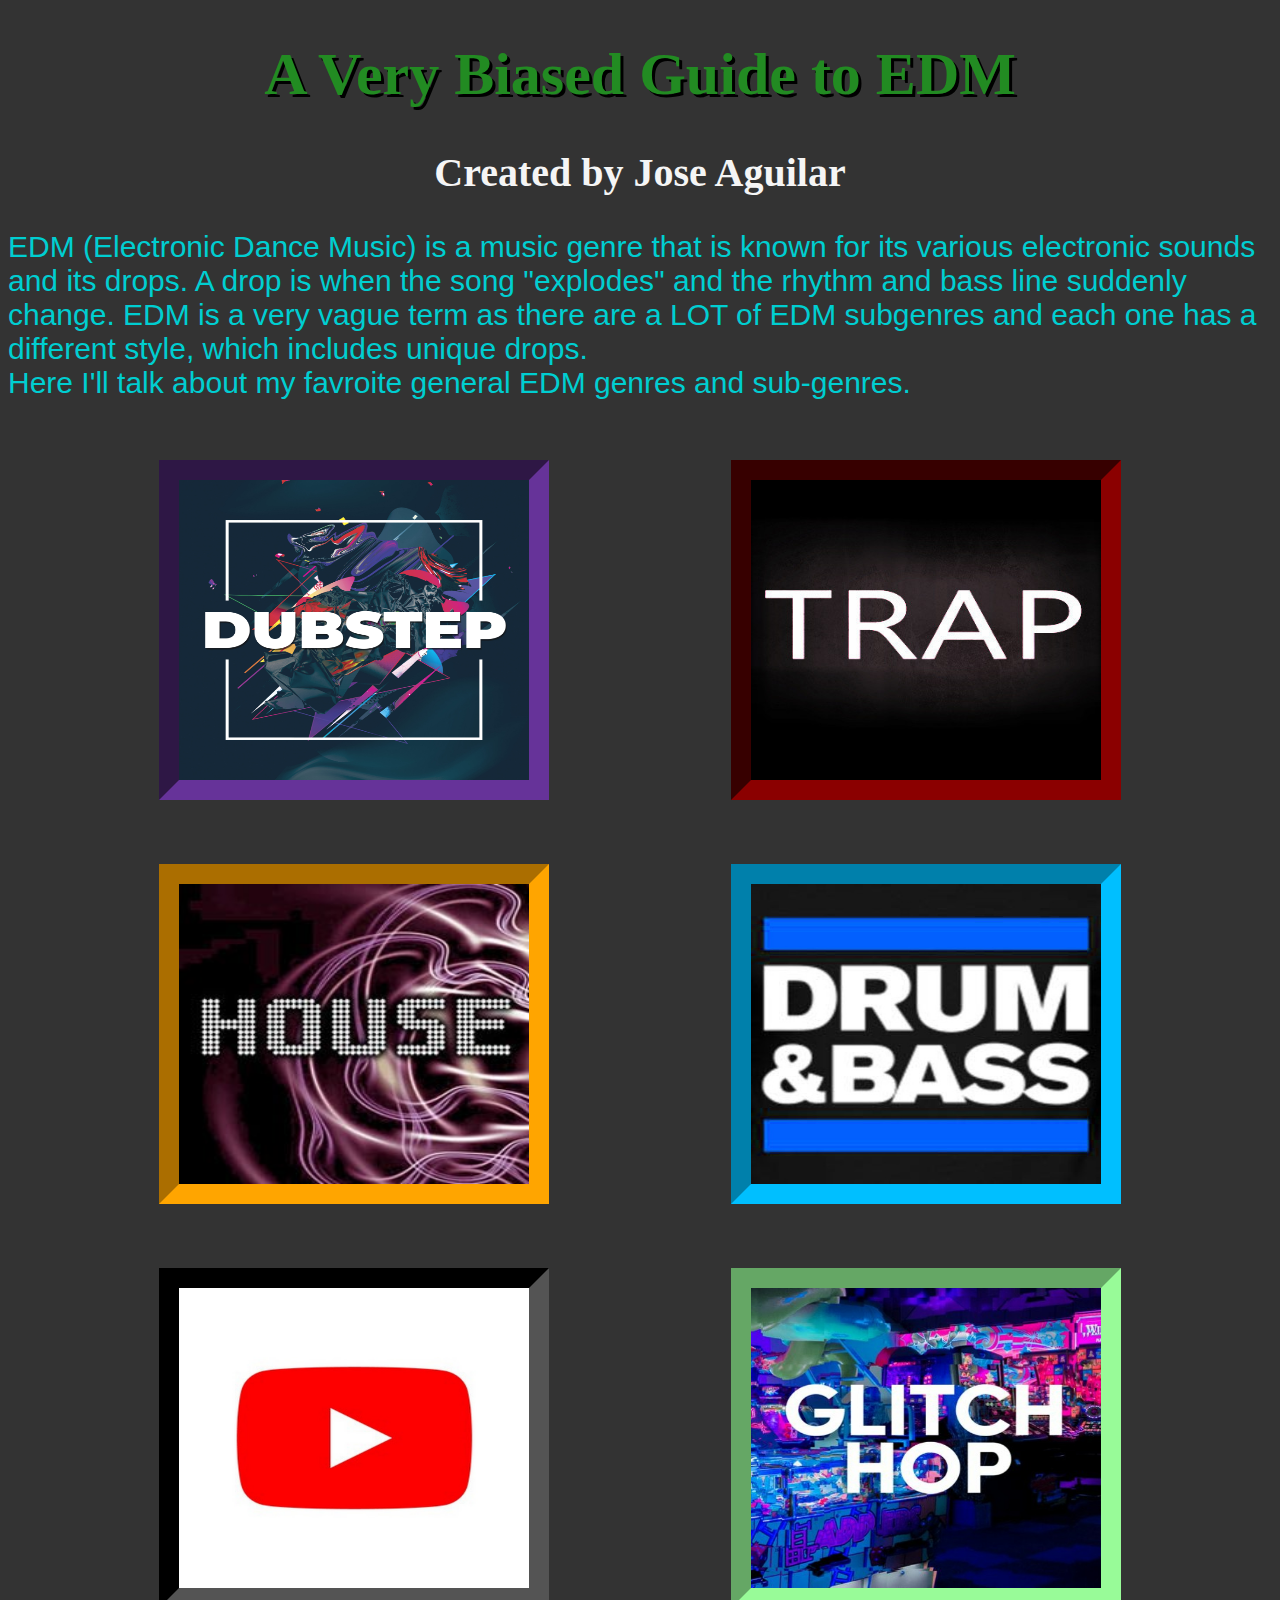
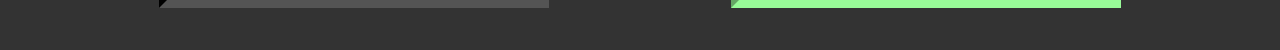
<file: index.html>
<!DOCTYPE html>
<html>
  <head>
    <link rel="stylesheet" href="style.css">
  </head>
  <body>
    <h1>A Very Biased Guide to EDM</h1>
    <h2>Created by Jose Aguilar</h2>
    
    <p>EDM (Electronic Dance Music) is a music genre that is known for 
      its various electronic sounds and its drops. A drop is when the 
      song "explodes" and the rhythm and bass line suddenly change. EDM 
      is a very vague term as there are a LOT of EDM subgenres and each 
      one has a different style, which includes unique drops. <br>
      Here I'll talk about my favroite general EDM genres and 
      sub-genres.<br></p>
    
    <div class="row">
      
      <a href="Dubstep.html">
        <img src="Dubstep.jpg" alt="Dubstep" class="dub">
      </a>
      <a href="trap.html">
        <img src="aaaaaa.jpg" alt="Trap" class="trap"> 
      </a>
      <a href="house.html">
        <img src="house-music.jpg" alt="House" class="house">
      </a>
      <a href="dnb.html">
        <img src="dnb.jpg" alt="DNB" class="dnb">
      </a>
      <a href="spotify.html" >
        <img src="youtube.jpg" alt="YouTube" class="spo">
      </a>
      <a href="glitch.html">
        <img src="glitch.jpg" alt="Glitch Hop" class="hop">
      </a>
      
    </div>

  </body>
</html>
</file>
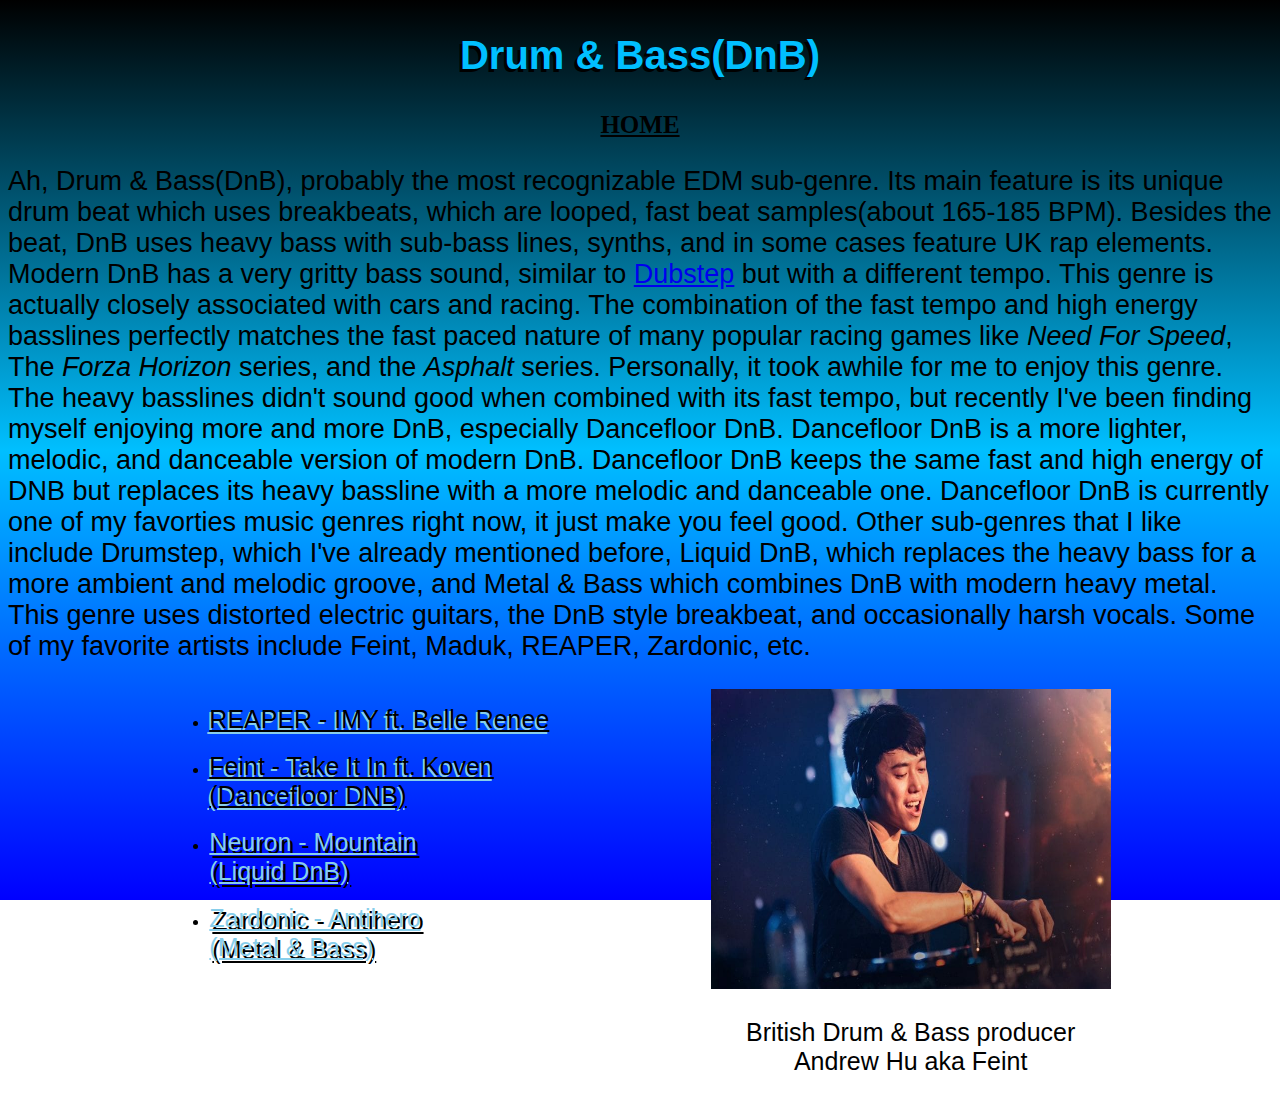
<file: dnb.html>
<!DOCTYPE html>
<html>
  <head>
    <link rel="stylesheet" href="dnb-style.css">
  </head>
  <body>
    <h2>Drum &amp; Bass(DnB)</h2>
    <h3><a href="index.html" class="back">HOME</a></h3>
    <p>Ah, Drum &amp; Bass(DnB), probably the most recognizable EDM 
      sub-genre. Its main feature is its unique drum beat which uses 
      breakbeats, which are looped, fast beat samples(about 165-185 
      BPM). Besides the beat, DnB uses heavy bass with 
      sub-bass lines, synths, and in some cases feature UK rap elements. 
      Modern DnB has a very gritty bass sound, similar to <a href="Dubstep.html">Dubstep</a> but 
      with a different tempo. This genre is actually closely associated 
      with cars and racing. The combination of the fast tempo and high 
      energy basslines perfectly matches the fast paced nature of many 
      popular racing games like <I>Need For Speed</I>, The <I>Forza Horizon</I> 
      series, and the <I>Asphalt</I> series. Personally, it took awhile for 
      me to enjoy this genre. The heavy basslines didn't sound good when 
      combined with its fast tempo, but recently I've been finding myself 
      enjoying more and more DnB, especially Dancefloor DnB. Dancefloor DnB is a 
      more lighter, melodic, and danceable version of modern DnB. 
      Dancefloor DnB keeps the same fast and high energy of DNB but replaces its 
      heavy bassline with a more melodic and danceable one. Dancefloor DnB is 
      currently one of my favorties music genres right now, it just make you feel 
      good. Other sub-genres that I like include Drumstep, which I've already 
      mentioned before, Liquid DnB, which replaces the heavy bass for a more 
      ambient and melodic groove, and Metal &amp; Bass which combines DnB with modern 
      heavy metal. This genre uses distorted electric guitars, the DnB style breakbeat, 
      and occasionally harsh vocals. Some of my favorite artists include Feint, Maduk, 
      REAPER, Zardonic, etc.<br></p>

    <div class="row">
      <ul>
        <li>
          <a href="https://youtu.be/aZeycopJItg" class="list">REAPER - IMY ft. Belle Renee<br></a>
        </li><br>
        <li>
          <a href="https://youtu.be/WEurfBhOkrs" class="list">Feint - Take It In ft. Koven<br>(Dancefloor DNB)</a>
        </li><br>
        <li>
          <a href="https://youtu.be/m15uGb86cdM" class="list1">Neuron - Mountain<br>(Liquid DnB)</a>
        </li><br>
        <li>
          <a href="https://youtu.be/j1qw--uyNHE" class="list1">Zardonic - Antihero<br>(Metal &amp; Bass)</a>
        </li><br>
      </ul>
      <div>
        <img src="feint.jpg" alt="Feint" width="400" height="300">
        <p class="tag">British Drum &amp; Bass producer <br>Andrew Hu aka Feint</p>
      </div>
    </div>
  </body>
</html>
</file>
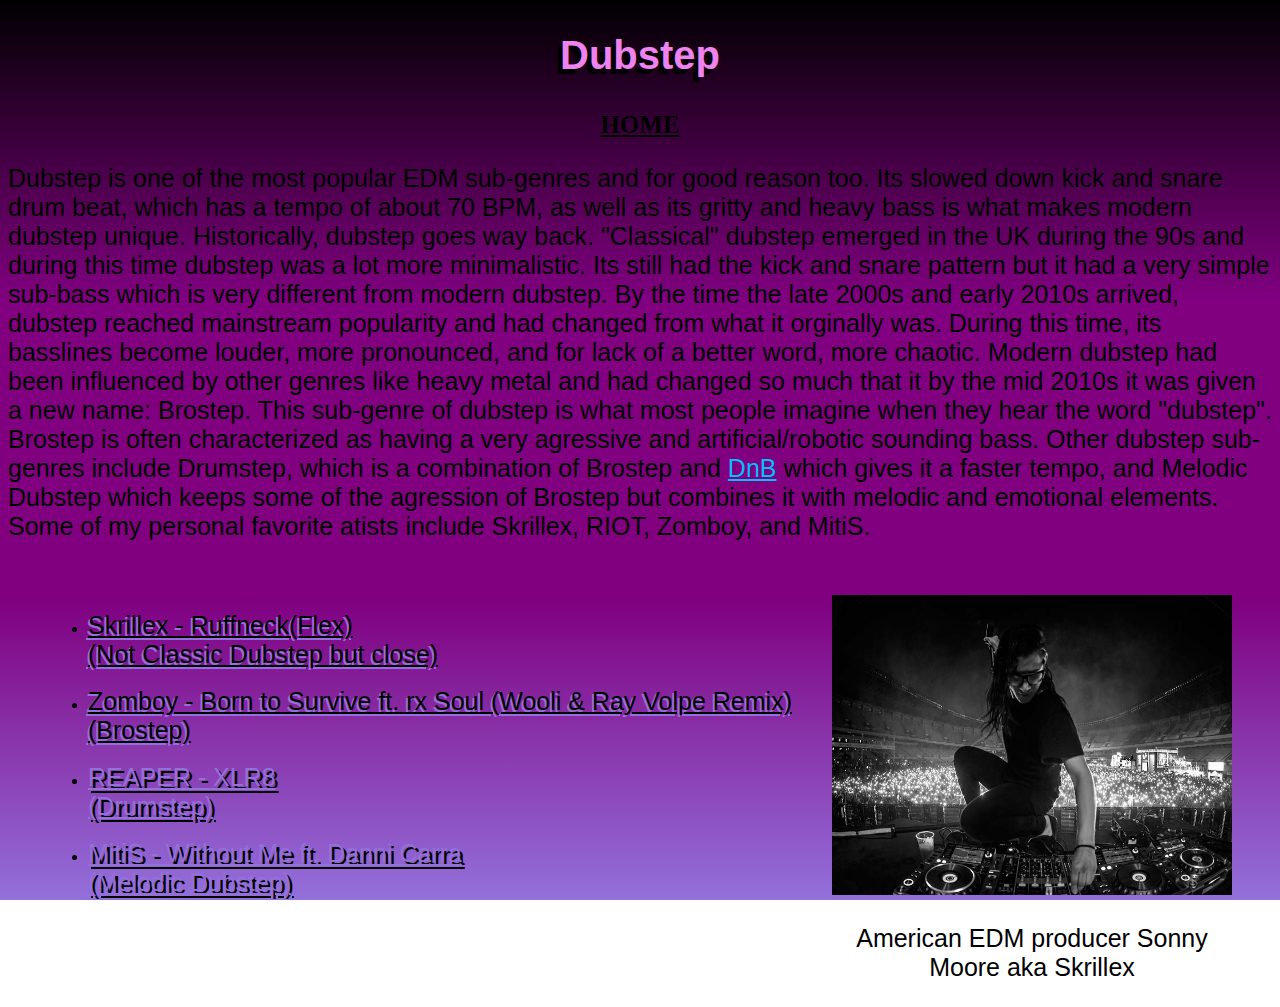
<file: Dubstep.html>
<!DOCTYPE html>
<html>
  <head>
    <link rel="stylesheet" href="Dub-Style.css">
  </head>
  <body>
    <h2>Dubstep</h2>
    <h3><a href="index.html" class="back">HOME</a></h3>
    <p>Dubstep is one of the most popular EDM sub-genres and for 
      good reason too. Its slowed down kick and snare drum beat, which 
      has a tempo of about 70 BPM, as well as its gritty and heavy bass 
      is what makes modern dubstep unique. Historically, dubstep goes way 
      back. "Classical" dubstep emerged in the UK during the 90s and during 
      this time dubstep was a lot more minimalistic. Its still had the kick 
      and snare pattern but it had a very simple sub-bass which is very 
      different from modern dubstep. By the time the late 2000s and early 
      2010s arrived, dubstep reached mainstream popularity and had changed 
      from what it orginally was. During this time, its basslines become 
      louder, more pronounced, and for lack of a better word, more chaotic. 
      Modern dubstep had been influenced by other genres like heavy metal and 
      had changed so much that it by the mid 2010s it was given a new name: 
      Brostep. This sub-genre of dubstep is what most people imagine when they 
      hear the word "dubstep". Brostep is often characterized as having a very 
      agressive and artificial/robotic sounding bass. Other dubstep sub-genres 
      include Drumstep, which is a combination of Brostep and 
      <a href="dnb.html">DnB</a> which gives it a faster tempo, and Melodic 
      Dubstep which keeps some of the agression of Brostep but combines it with 
      melodic and emotional elements. Some of my personal favorite atists include 
      Skrillex, RIOT, Zomboy, and MitiS.<br><br></p>

    <div class="row">
      <ul>
        <li>
          <a href="https://youtu.be/kKi0WQx2kbg" class="list">Skrillex - Ruffneck(Flex)<br>(Not Classic Dubstep but close)</a>
        </li><br>
        <li>
          <a href="https://youtu.be/l1jty7jhxcI" class="list">Zomboy - Born to Survive ft. rx Soul (Wooli &amp; Ray Volpe Remix)<br>(Brostep)</a>
        </li><br>
        <li>
          <a href="https://youtu.be/LbPm8zDqEeo" class="list1">REAPER - XLR8<br>(Drumstep)</a>
        </li><br>
        <li>
          <a href="https://youtu.be/FW2STRX1i40" class="list1">MitiS - Without Me ft. Danni Carra<br>(Melodic Dubstep)</a>
        </li><br>
      </ul>
      <div>
        <img src="Skrillex.jpg" alt="Skrillex" width="400" height="300">
      <p class="ctr">American EDM producer Sonny <br>Moore aka Skrillex</p>
    </div>
    </div>
  </body>
</html>
</file>
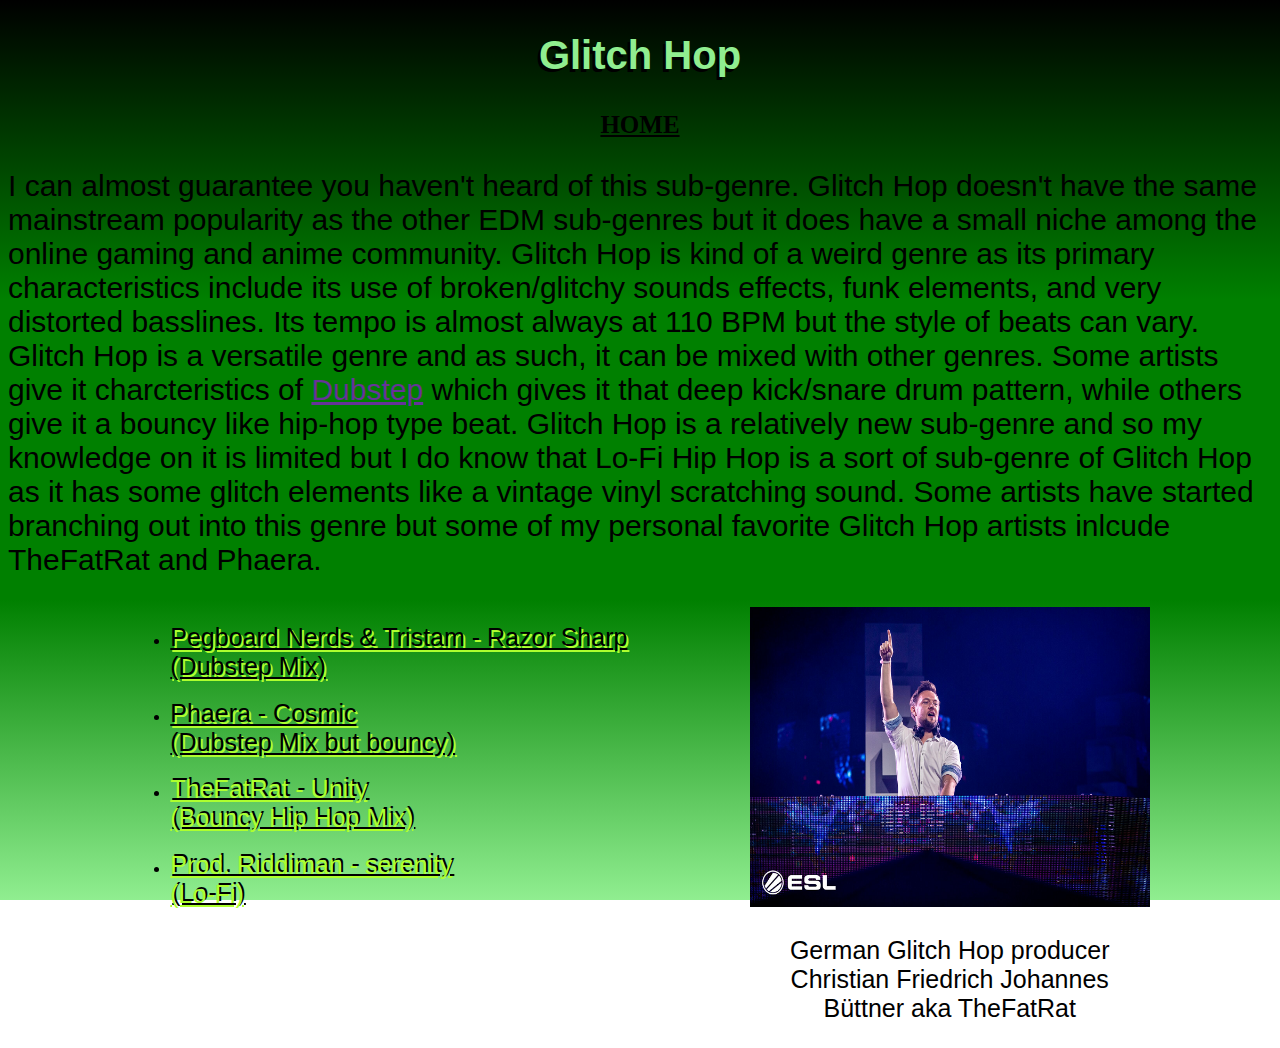
<file: glitch.html>
<!DOCTYPE html>
<html>
  <head>
    <link rel="stylesheet" href="hop-style.css">
  </head>
  <body>
    <h2>Glitch Hop</h2>
    <h3><a href="index.html" class="back">HOME</a></h3>
    <p>I can almost guarantee you haven't heard of this sub-genre. 
      Glitch Hop doesn't have the same mainstream popularity as the 
      other EDM sub-genres but it does have a small niche among the 
      online gaming and anime community. Glitch Hop is kind of a weird 
      genre as its primary characteristics include its use of broken/glitchy 
      sounds effects, funk elements, and very distorted basslines. Its tempo 
      is almost always at 110 BPM but the style of beats can vary. Glitch Hop 
      is a versatile genre and as such, it can be mixed with other 
      genres. Some artists give it charcteristics of <a href="Dubstep.html">Dubstep</a> 
      which gives it that deep kick/snare drum pattern, while others give it 
      a bouncy like hip-hop type beat. Glitch Hop is a relatively new sub-genre 
      and so my knowledge on it is limited but I do know that Lo-Fi Hip Hop is 
      a sort of sub-genre of Glitch Hop as it has some glitch elements like a 
      vintage vinyl scratching sound. Some artists have started branching out into 
      this genre but some of my personal favorite Glitch Hop artists 
      inlcude TheFatRat and Phaera.<br></p>

    <div class="row">
      <ul>
        <li>
          <a href="https://youtu.be/QMokMQ8Bu7Y" class="list">Pegboard Nerds &amp; Tristam - Razor Sharp<br>(Dubstep Mix)</a>
        </li><br>
        <li>
          <a href="https://youtu.be/zaZEvEAc2kQ" class="list">Phaera - Cosmic<br>(Dubstep Mix but bouncy)</a>
        </li><br>
        <li>
          <a href="https://youtu.be/n8X9_MgEdCg" class="list1">TheFatRat - Unity<br>(Bouncy Hip Hop Mix)</a>
        </li><br>
        <li>
          <a href="https://youtu.be/Cx1qHKE_y9Q" class="list1">Prod. Riddiman - serenity<br>(Lo-Fi)</a>
        </li><br>
      </ul>
      <div>
        <img src="fatrat.png" alt="TheFatRat" width="400" height="300">
        <p class="tag">German Glitch Hop producer <br>Christian Friedrich Johannes <br>Büttner aka TheFatRat</p>
      </div>
      
    </div>
  </body>
</html>
</file>
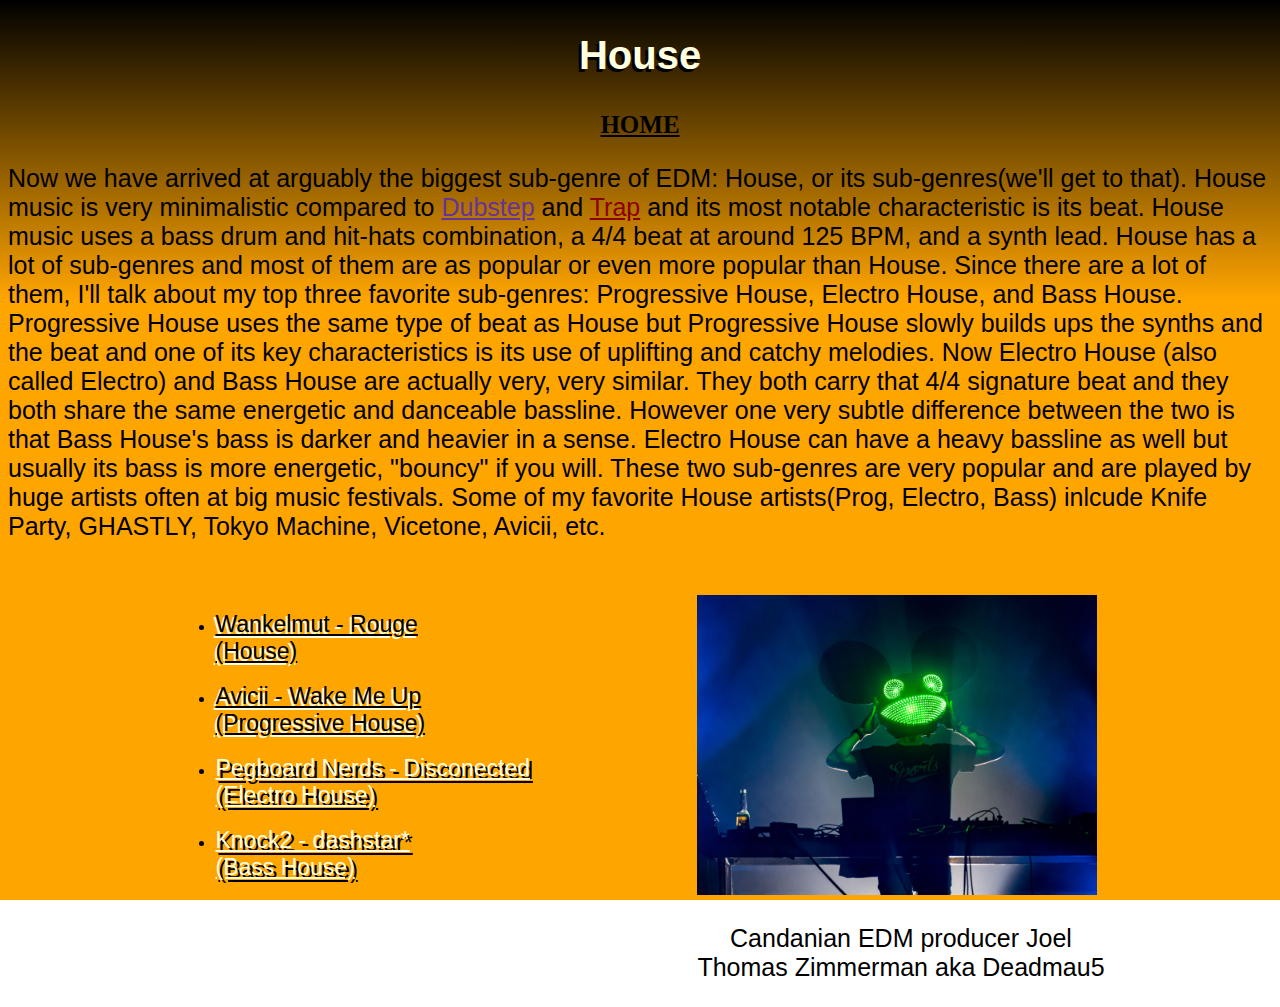
<file: house.html>
<!DOCTYPE html>
<html>
  <head>
    <link rel="stylesheet" href="house-style.css">
  </head>
  <body>
    <h2>House</h2>
    <h3><a href="index.html" class="back">HOME</a></h3>
    <p>Now we have arrived at arguably the biggest sub-genre of EDM: 
      House, or its sub-genres(we'll get to that). House music is very 
      minimalistic compared to 
      <a href="Dubstep.html" class="dub">Dubstep</a> and 
      <a href="trap.html" class="trap">Trap</a> and its most notable 
      characteristic is its beat. House music uses a bass drum and hit-hats 
      combination, a 4/4 beat at around 125 BPM, and a synth lead. 
      House has a lot of sub-genres and most of them are as popular 
      or even more popular than House. Since there are a lot of them, 
      I'll talk about my top three favorite sub-genres: Progressive 
      House, Electro House, and Bass House. Progressive House uses the 
      same type of beat as House but Progressive House slowly builds 
      ups the synths and the beat and one of its key characteristics is its use 
      of uplifting and catchy melodies. Now Electro House (also called Electro) 
      and Bass House are actually very, very similar. They both carry that 4/4 
      signature beat and they both share the same energetic and danceable bassline.
      However one very subtle difference between the two is that Bass House's bass 
      is darker and heavier in a sense. Electro House can have a heavy bassline as 
      well but usually its bass is more energetic, "bouncy" if you will. These two 
      sub-genres are very popular and are played by huge artists often at big 
      music festivals. Some of my favorite House artists(Prog, Electro, Bass) inlcude Knife Party, 
      GHASTLY, Tokyo Machine, Vicetone, Avicii, etc.<br><br></p>

    <div class="row">
      <ul>
        <li>
          <a href="https://youtu.be/nJIR_4Baras" class="list">Wankelmut - Rouge<br>(House)</a>
        </li><br>
        <li>
          <a href="https://youtu.be/5y_KJAg8bHI" class="list">Avicii - Wake Me Up<br>(Progressive House)</a>
        </li><br>
        <li>
          <a href="https://youtu.be/MwSkC85TDgY" class="list1">Pegboard Nerds - Disconected<br>(Electro House)</a>
        </li><br>
        <li>
          <a href="https://youtu.be/dJzpKL3HmPw" class="list1">Knock2 - dashstar*<br>(Bass House)</a>
        </li><br>
      </ul>
      <div>
        <img src="maus.jpg" alt="Deadmau5" width="400" height="300">
        <p class="tag">Candanian EDM producer Joel <br>Thomas Zimmerman aka Deadmau5</p>
      </div>
    </div>
  </body>
</html>
</file>
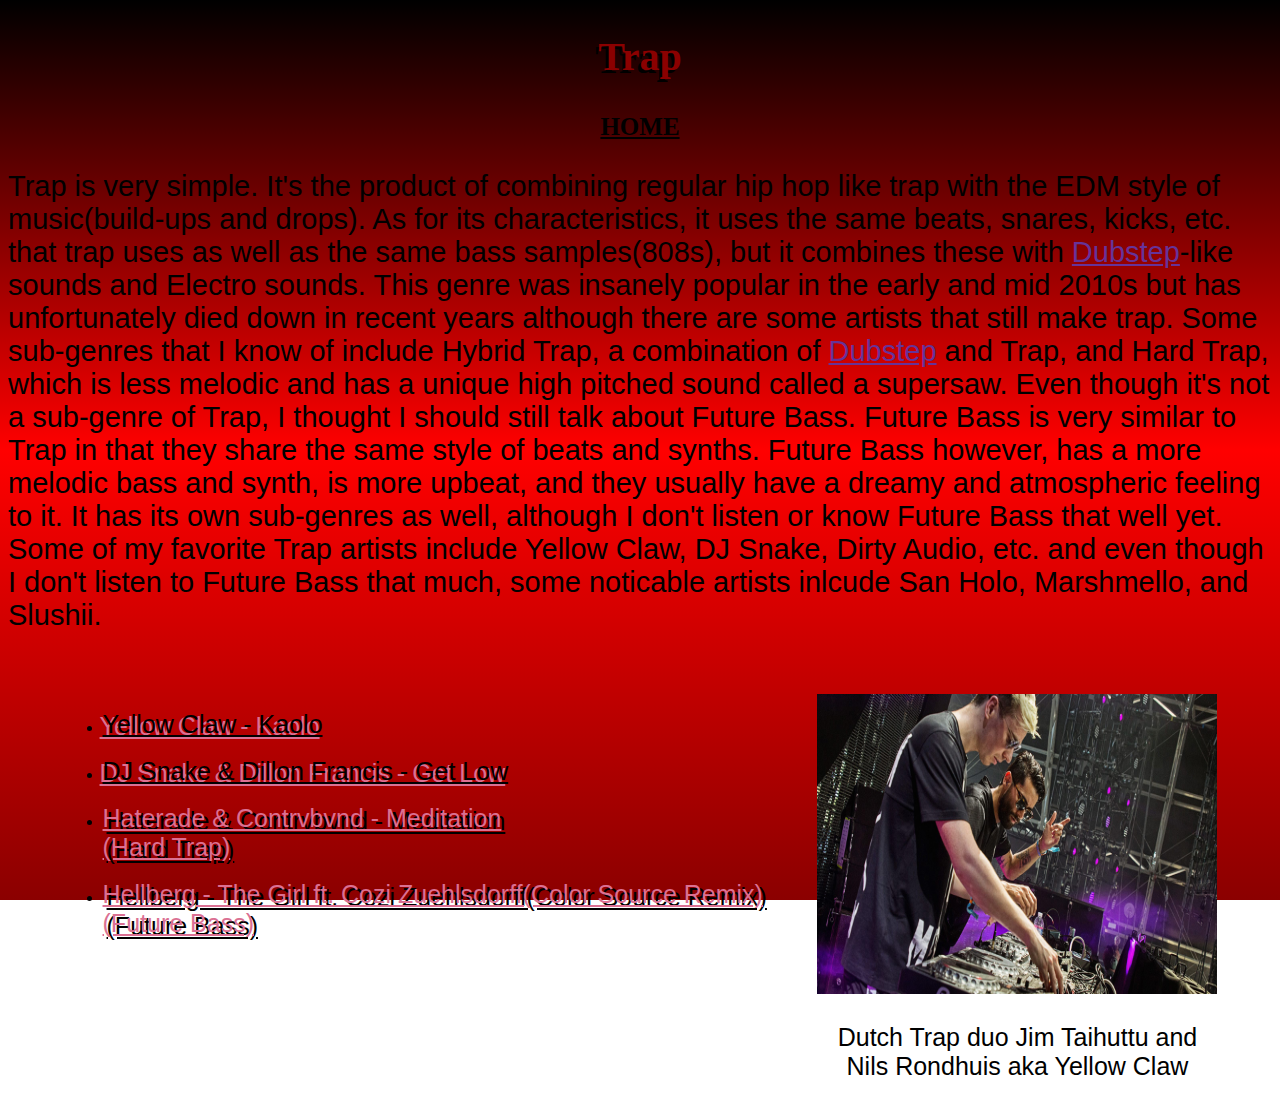
<file: trap.html>
<!DOCTYPE html>
<html>
  <head>
    <link rel="stylesheet" href="trap-style.css">
  </head>
  <body>
    <h2>Trap</h2>
    <h3><a href="index.html" class="back">HOME</a></h3>
    <p>Trap is very simple. It's the product of combining regular 
      hip hop like trap with the EDM style of music(build-ups and drops). As for 
      its characteristics, it uses the same beats, snares, kicks, etc. 
      that trap uses as well as the same bass samples(808s), but it 
      combines these with <a href="Dubstep.html">Dubstep</a>-like 
      sounds and Electro sounds. This genre was insanely popular in the 
      early and mid 2010s but has unfortunately died down in recent years 
      although there are some artists that still make trap. Some sub-genres 
      that I know of include Hybrid Trap, a combination of 
      <a href="Dubstep.html">Dubstep</a> and Trap, and Hard Trap, 
      which is less melodic and has a unique high pitched sound called 
      a supersaw. Even though it's not a sub-genre of Trap, I 
      thought I should still talk about Future Bass. Future Bass is 
      very similar to Trap in that they share the same style of beats and 
      synths. Future Bass however, has a more melodic bass and synth, is 
      more upbeat, and they usually have a dreamy and atmospheric feeling to it.
      It has its own sub-genres as well, although I don't listen or know Future 
      Bass that well yet. Some of my favorite Trap artists include 
      Yellow Claw, DJ Snake, Dirty Audio, etc. and even though I 
      don't listen to Future Bass that much, some noticable artists 
      inlcude San Holo, Marshmello, and Slushii.<br><br></p>

    <div class="row">
      <ul>
        <li>
          <a href="https://youtu.be/N7dz_nbIxpY" class="list">Yellow Claw - Kaolo<br></a>
        </li><br>
        <li>
          <a href="https://youtu.be/7nUdHAVSLr4" class="list">DJ Snake &amp; Dillon Francis - Get Low<br></a>
        </li><br>
        <li>
          <a href="https://youtu.be/MI_H-wDeC4I" class="list1">Haterade &amp; Contrvbvnd - Meditation<br>(Hard Trap)</a>
        </li><br>
        <li>
          <a href="https://youtu.be/177uttuub8s" class="list1">Hellberg - The Girl ft. Cozi Zuehlsdorff(Color Source Remix)<br>(Future Bass)</a>
        </li><br>
      </ul>
      <div>
        <img src="yellow.jpg" alt="Yellow Claw" width="400" height="300">
        <p class="tag">Dutch Trap duo Jim Taihuttu and <br> Nils Rondhuis aka Yellow Claw</p>
      </div>
    </div>
  </body>
</html>
</file>
<file: style.css>
body {background-color: #333333;}
h1 {
  text-align: center;
  color: forestgreen;
  text-shadow: 3px 3px black;
  font-size: 60px;
  animation: rgb 5s infinite;
}
h2 {
  text-align: center;
  font-size: 40px;
  color: whitesmoke;
}
@keyframes rgb {
  0% {color: mediumpurple;}
  20% {color: darkred;}
  40%{color: orange;}
  60% {color: deepskyblue;}
  80% {color: green;}
  100% {color: mediumpurple;}
}
p {
  text-align: left;
  color: darkturquoise;
  font-size: 30px;
  font-family: sans-serif;
}
.row {
  display: flex;
  flex-wrap: wrap;
  justify-content: space-evenly;
}
.dub {border-color: rebeccapurple;}
.trap {border-color: darkred;}
.house{border-color: orange;}
.dnb{border-color: deepskyblue;}
.hop{border-color: palegreen;}
.spo {border-color: black;}
img {
  width: 350px;
  height: 300px;
  margin: 30px;
  border-style: inset;
  border-width: 20px;
}
</file>
<file: dnb-style.css>
html {height: 100%;}
body {
  background: linear-gradient(black, deepskyblue, blue);
  background-attachment: fixed;
}
h2 {
  text-align: center;
  font-size: 40px;
  font-family: sans-serif;
  text-shadow: -3px 3px black;
  color: deepskyblue;
}
h3{text-align: center;}
.back {
  color: black;
  font-size: 25px;
}
p {
  text-align: left;
  font-size: 27px;
  font-family: sans-serif;
}
.list {
  font-family: sans-serif;
  color: black;
  text-shadow: -2px 2px skyblue;
  font-size: 25px;
}
.list1 {
  font-family: sans-serif;
  color: skyblue;
  text-shadow: 3px 3px black;
  font-size: 25px;
}
.row{
  display: flex;
  flex-wrap: wrap;
  justify-content: space-evenly;
}
.tag{
  text-align: center;
  font-size: 25px;
}
</file>
<file: Dub-Style.css>
html {height: 100%;}
body {
  background: linear-gradient(black, purple, purple, mediumpurple);
  background-attachment: fixed;
}
h2 {
  text-align: center;
  font-size: 40px;
  font-family: sans-serif;
  text-shadow: -5px 5px black;
  color: violet;
}
h3{text-align: center;}
.back {
  color: black;
  font-size: 25px;
}
p {
  text-align: left;
  font-size: 25px;
  font-family: sans-serif;
}
.list {
  font-family: sans-serif;
  color: black;
  font-size: 25px;
  text-shadow: -2px 2px mediumpurple;
}
.list1 {
  font-family: sans-serif;
  color: mediumpurple;
  font-size: 25px;
  text-shadow: 3px 3px black;
}
.row{
  display: flex;
  flex-wrap: wrap;
  justify-content: space-evenly;
}
a {
  color: deepskyblue;
}
.ctr{text-align: center;}
</file>
<file: hop-style.css>
html {height: 100%;}
body {
  background: linear-gradient(black, green, green, lightgreen);
  background-attachment: fixed;
}
h2 {
  text-align: center;
  font-size: 40px;
  font-family: sans-serif;
  text-shadow: -3px 3px black;
  color: lightgreen;
}
h3{text-align: center;}
.back {
  color: black;
  font-size: 25px;
}
p {
  text-align: left;
  font-size: 30px;
  font-family: sans-serif;
}
.list {
  font-family: sans-serif;
  color: black;
  text-shadow: 2px 2px greenyellow;
  font-size: 25px;
}
.list1 {
  font-family: sans-serif;
  color: greenyellow;
  text-shadow: 2px -2px black;
  font-size: 25px;
}
.row{
  display: flex;
  flex-wrap: wrap;
  justify-content: space-evenly;
}
a {color: rebeccapurple;}
.tag{
  text-align: center;
  font-size: 25px;
}
</file>
<file: house-style.css>
html {height: 100%;}
body {
  background: linear-gradient(black, orange, orange, orange);
  background-attachment: fixed;
}
h2 {
  text-align: center;
  font-size: 40px;
  font-family: sans-serif;
  text-shadow: -3px 3px black;
  color: lightyellow;
}
h3{text-align: center;}
.back {
  color: black;
  font-size: 25px;
}
p {
  text-align: left;
  font-size: 25px;
  font-family: sans-serif;
}
.list {
  font-family: sans-serif;
  color: black;
  text-shadow: -2px 2px lightyellow;
  font-size: 23px;
}
.list1 {
  font-family: sans-serif;
  color: lightyellow;
  text-shadow: 3px 3px black;
  font-size: 23px;
}
.row{
  display: flex;
  flex-wrap: wrap;
  justify-content: space-evenly;
}
.dub{color: rebeccapurple;}
.trap{color: darkred;}
.tag{text-align: center;}
</file>
<file: trap-style.css>
html {height: 100%;}
body {
  background: linear-gradient(black, red, darkred);
  background-attachment: fixed;
}
h2 {
  text-align: center;
  font-size: 40px;
  text-shadow: -3px 3px black;
  color: darkred;
}
h3{text-align: center;}
.back {
  color: black;
  font-size: 25px;
}
p {
  text-align: left;
  font-size: 29px;
  font-family: sans-serif;
}
.list {
  color: black;
  text-shadow: -3px 2px palevioletred;
  font-family: sans-serif;
  font-size: 25px;
}
.list1 {
  color: palevioletred;
  text-shadow: 4px 3px black;
  font-family: sans-serif;
  font-size: 25px;
}
.row{
  display: flex;
  flex-wrap: wrap;
  justify-content: space-evenly;
}
a {
  color: rebeccapurple;
}
.tag{
  text-align: center;
  font-size: 25px;
}
</file>
